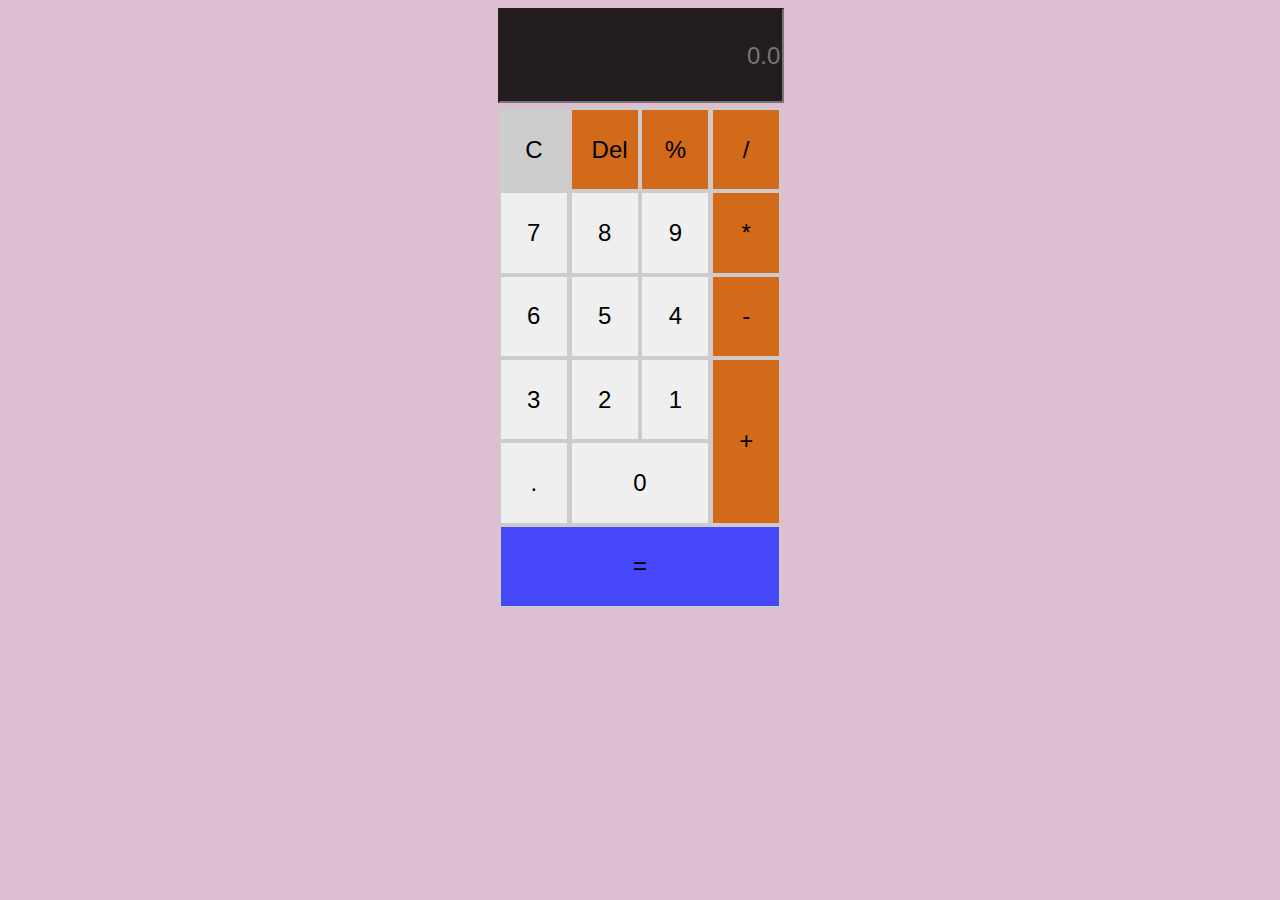
<file: index.html>
<!DOCTYPE html>
<html lang="en">
<head>
  <meta charset="UTF-8">
  <meta name="viewport" content="width=device-width, initial-scale=1.0">
  <title>Calculator</title>
  <link rel="stylesheet" href="style.css">
</head>
<body>
 
  <div class="parents">
 <input type="" placeholder="0.0" class="display"/>
<div class="keys">
    
      <button class="sp-op clear">C</button>
      <button class="sp-op">Del</button>
      <button class="sp-op">%</button>
      <button class="sp-op">/</button>
  
    
    <button class="numb">7</button>
    <button class="numb">8</button>
    <button class="numb">9</button>
    <button class="op" >*</button>
  
    <button class="numb">6</button>
    <button class="numb">5</button>
    <button class="numb">4</button>
    <button class="op">-</button>
  
    <button class="numb">3</button>
    <button class="numb">2</button>
    <button class="numb">1</button>
    <button class="op plus">+</button>
    

    <button>.</button>
    <button class="zero">0</button>
  
    <button class="equal">=</button>

  </div>

  </div>
  <script src="script.js"></script>
</body>
</html>
</file>
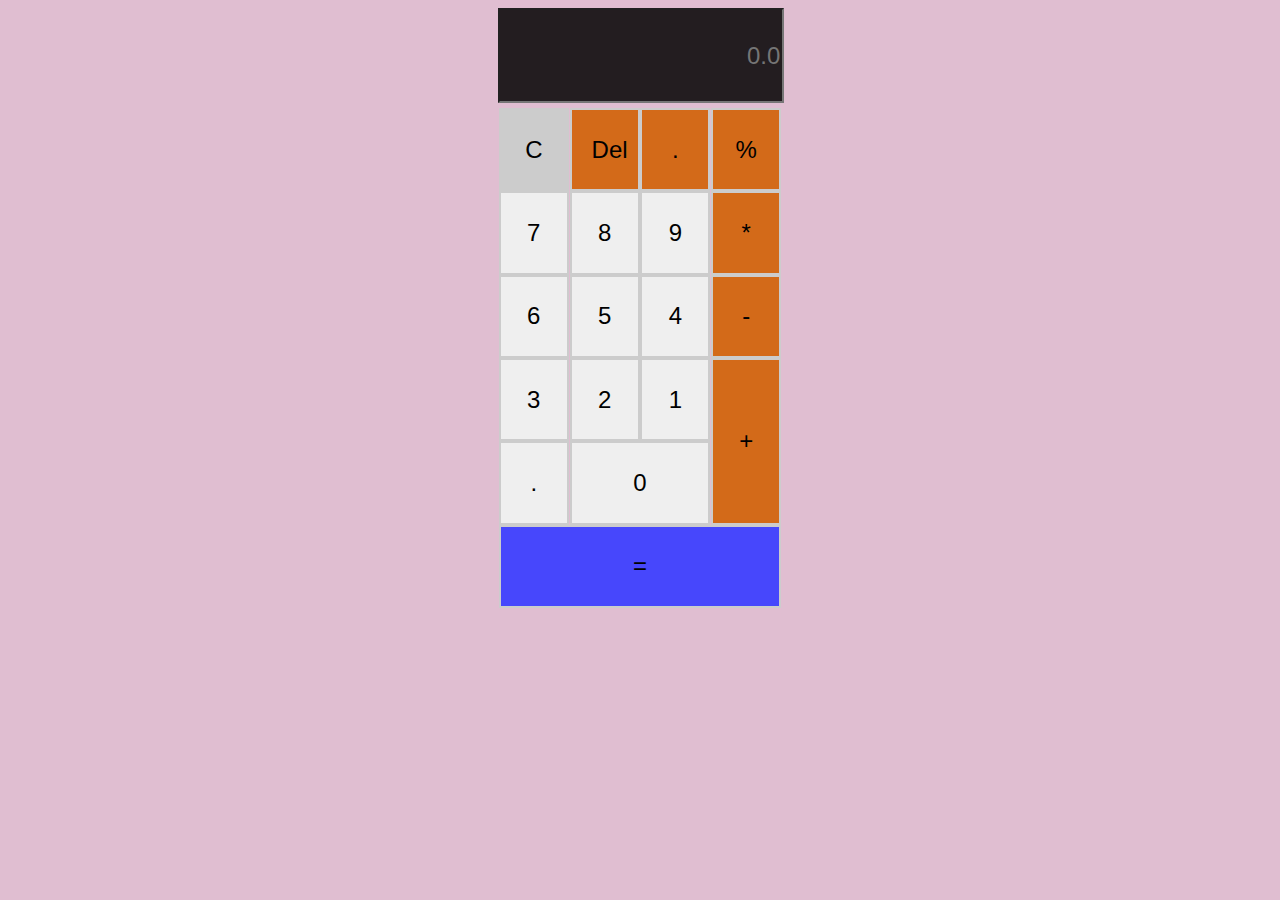
<file: calculator.html>
<!DOCTYPE html>
<html lang="en">
<head>
  <meta charset="UTF-8">
  <meta name="viewport" content="width=device-width, initial-scale=1.0">
  <title>Calculator</title>
  <link rel="stylesheet" href="style.css">
</head>
<body>
  <div class="parents">
 <input type="" placeholder="0.0" class="display"/>
<div class="keys">
    
      <button class="sp-op clear">C</button>
      <button class="sp-op">Del</button>
      <button class="sp-op">.</button>
      <button class="sp-op">%</button>
  
    
    <button class="numb">7</button>
    <button class="numb">8</button>
    <button class="numb">9</button>
    <button class="op" >*</button>
  
    <button class="numb">6</button>
    <button class="numb">5</button>
    <button class="numb">4</button>
    <button class="op">-</button>
  
    <button class="numb">3</button>
    <button class="numb">2</button>
    <button class="numb">1</button>
    <button class="op plus">+</button>
    

    <button>.</button>
    <button class="zero">0</button>
  
    <button class="equal">=</button>

  </div>

  </div>
  <script src="script.js"></script>
</body>
</html>
</file>
<file: style.css>
body{
    display: flex;
    justify-content: center;
    align-items: center;
    background-color: rgb(224, 190, 209);
}

.parents{
    display: grid;
     /* grid-template-columns: 70px 70px 70px 70px;  */
    grid-template-rows: 100px 500px;
    width: 284px;

}
button{
    background: color #f7f7f7;;
    padding: 20px;
    border: 2px solid #ccc;
    font-size: 1.5em;
}
.display{
    background-color: rgba(0, 0, 0, 0.848);
    color: aliceblue;
    width: 98%;
    text-align: right;
    font-size: 24px;
    margin-bottom: 5px;
}
.keys{
    display: grid;
    grid-template-columns: 70px 70px 70px 70px;
    justify-content:space-evenly ;
}
.sp-op{
    background-color: rgb(211, 106, 25);
}
.op{
    background-color: rgb(211, 106, 25);
   
}
.clear{
    background-color: #cccccc;
}
.plus{
    grid-row: span 2;
}
.zero{
    grid-column: span 2;
}
.equal{
    grid-column:span 4 ;
    background-color: rgb(71, 71, 252);
}
</file>
